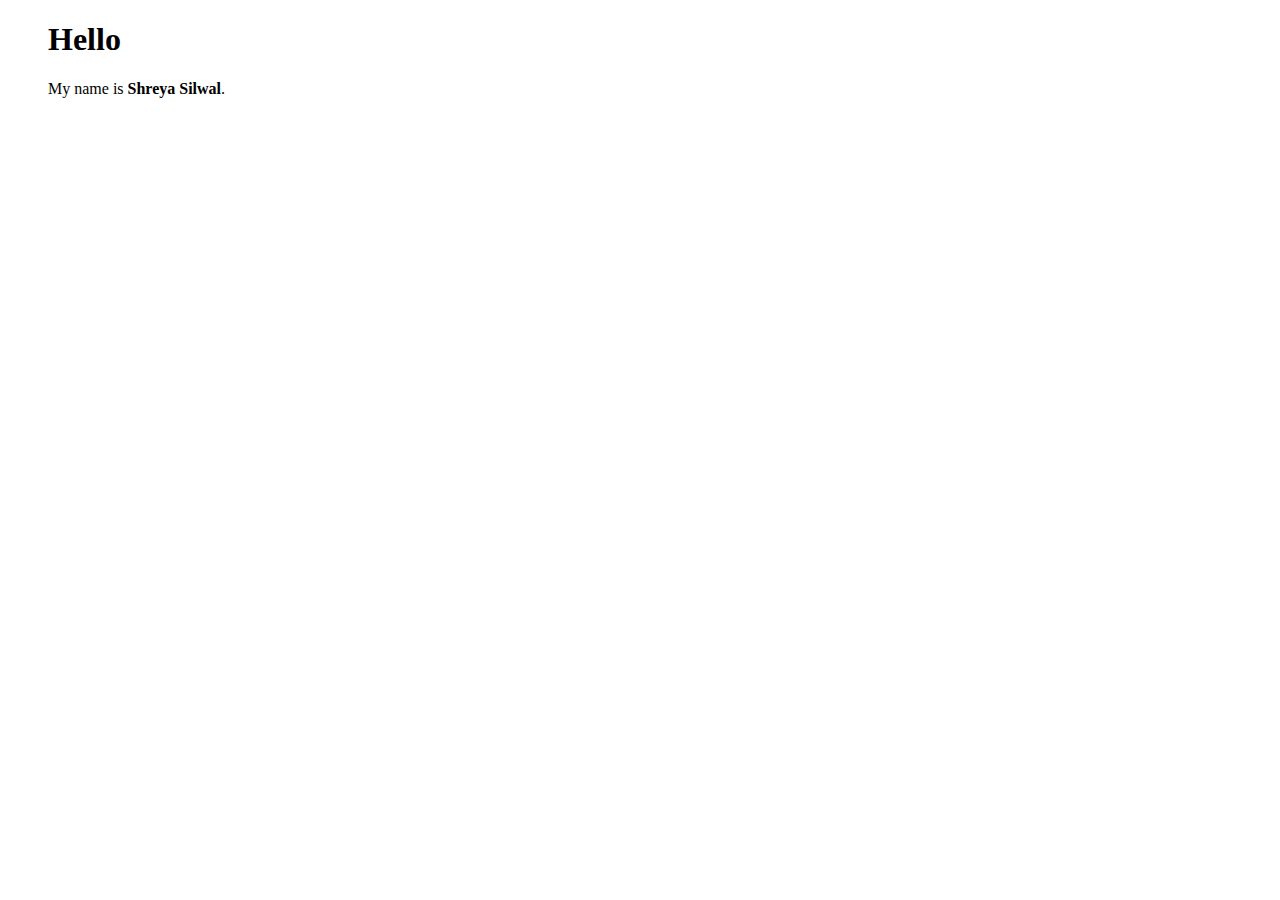
<file: Day 1- HTML-intro/index.html>
<!DOCTYPE html>
<html>
    <head>
        <title>HTML Introduction</title>
    </head>
    <body>
        <blockquote>
            <h1>Hello</h1>
            <p>
                My name is <b>Shreya Silwal</b>.
            </p>
        </blockquote>
        
    </body>

</html>
</file>
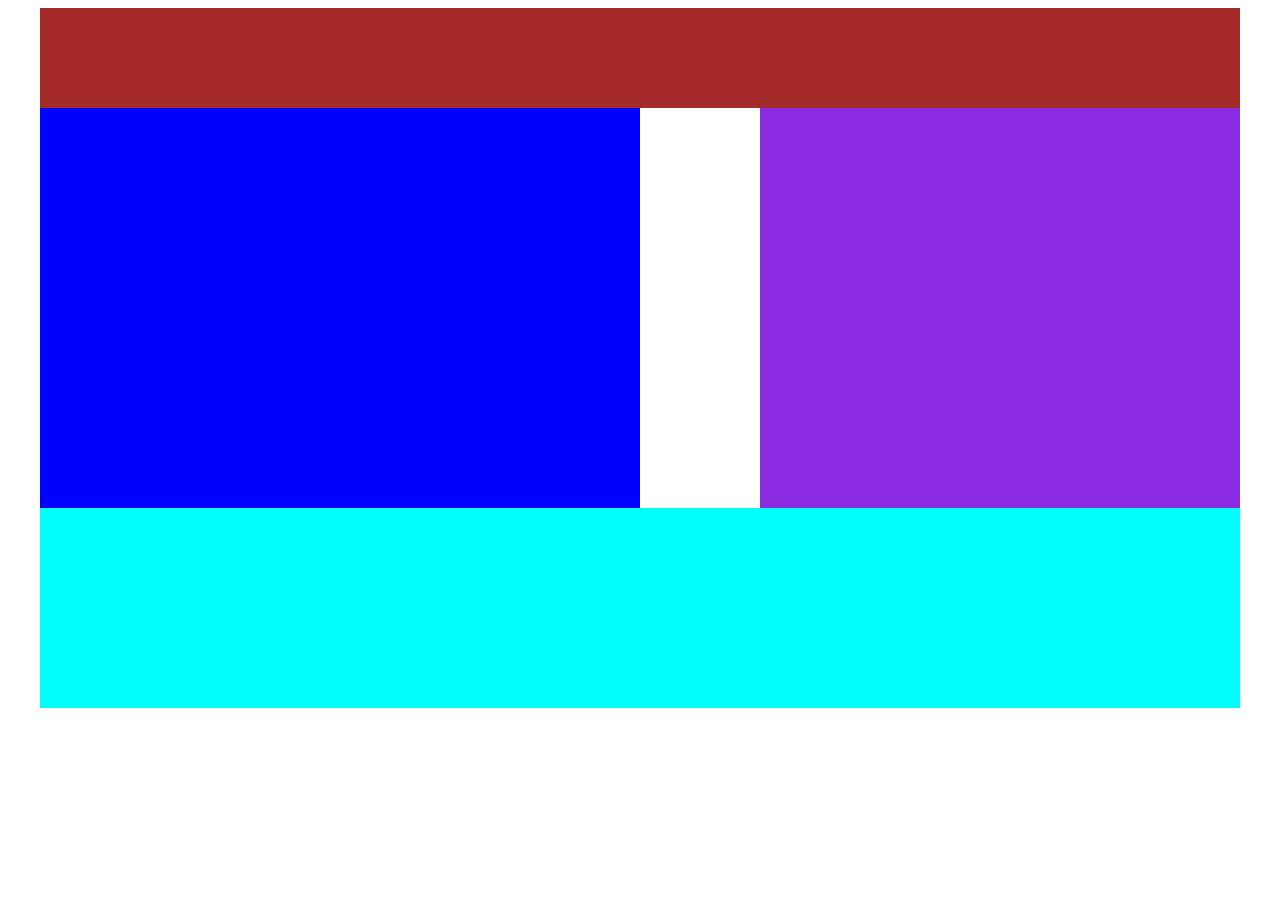
<file: Day-2 Homework/index.html>
<!DOCTYPE html>
<html lang="en">
<head>
    <meta charset="UTF-8">
    <meta name="viewport" content="width=device-width, initial-scale=1.0">
    <title>Document</title>
    <link rel="stylesheet" href="style.css">
</head>
<body>
    <div class="container">
        <div class="header"></div>
        <div class="main"></div>
        <div class="aside"></div>
        <div class="aside"></div>
        <div class="footer"></div>

    </div>
        


</body>
</html>
</file>
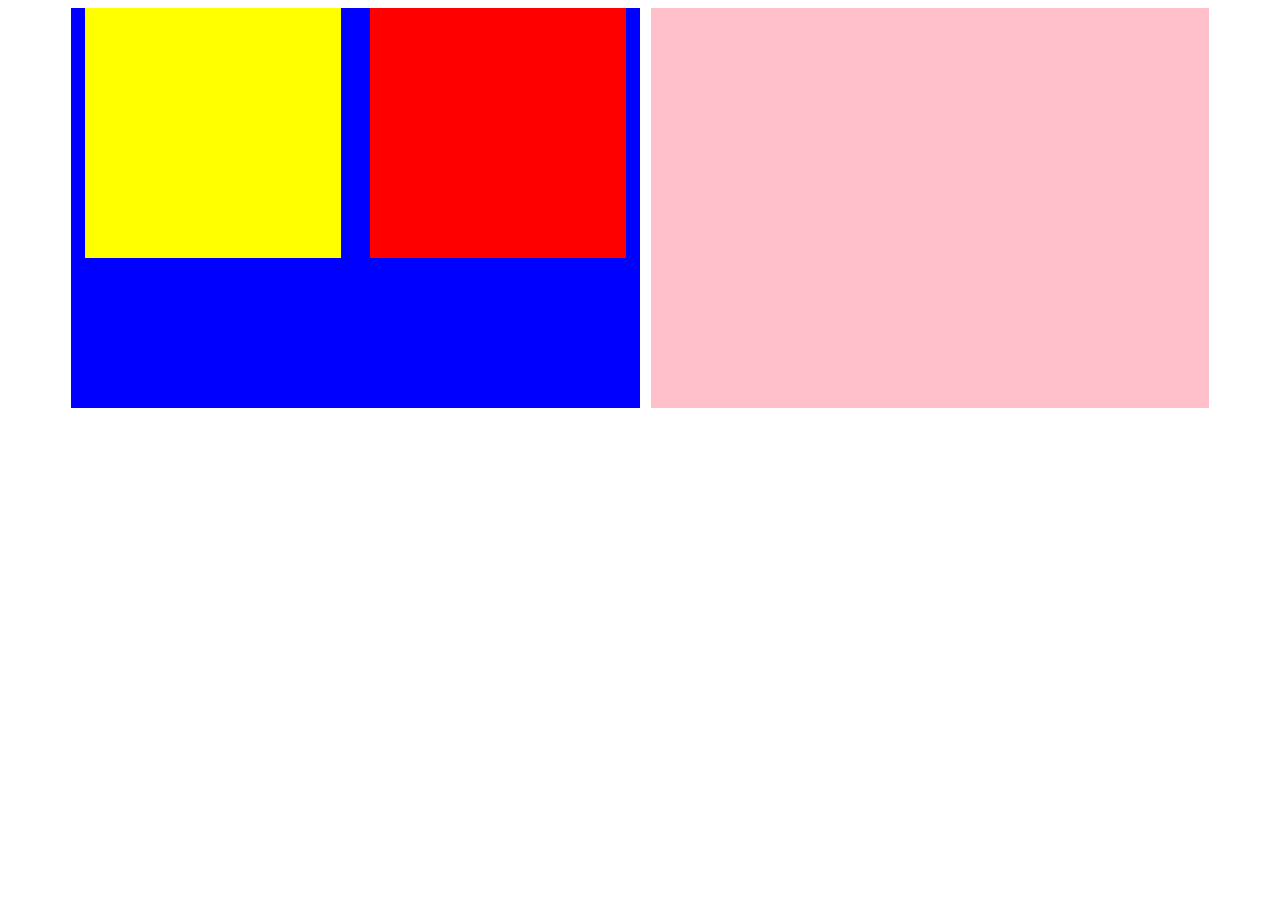
<file: Day-3 web template/Index.html>
<!DOCTYPE html>
<html lang="en">
<head>
    <meta charset="UTF-8">
    <meta name="viewport" content="width=device-width, initial-scale=1.0">
    <title>Document</title>
    <link rel="stylesheet" href="style.css">

</head>

<body>
    <div class="container">
        <div class="left-box">
            <div class="box1"></div>
            <div class="box2"></div>
        </div>
        <div class="right-box"></div>
    </div>
    
</body>
</html>
</file>
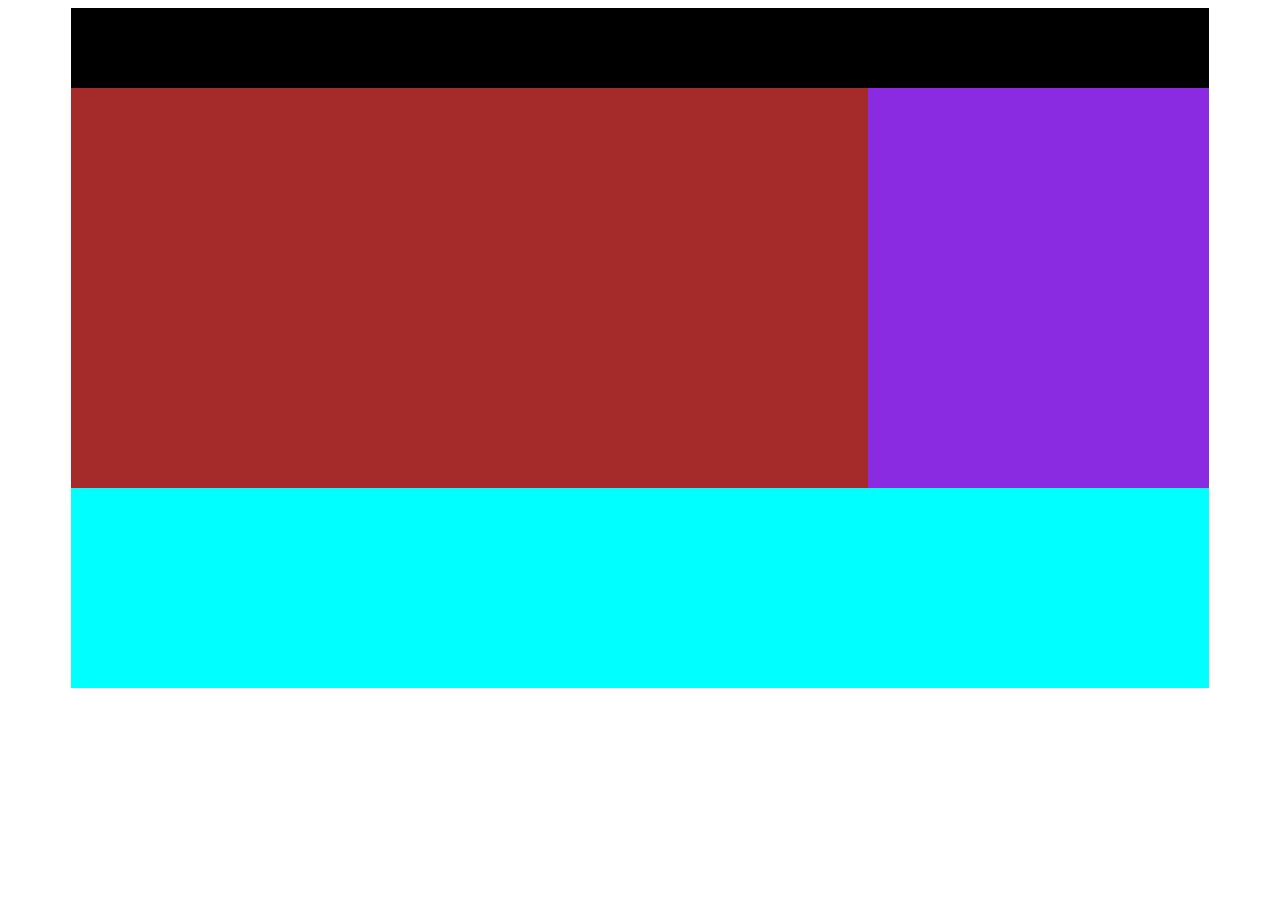
<file: Day-2 CSS-Course/Css-template/index.html>
<!DOCTYPE html>
<html lang="en">
<head>
    <meta charset="UTF-8">
    <meta name="viewport" content="width=device-width, initial-scale=1.0">
    <title>Document</title>
    <Link rel="stylesheet" href="style.css">
</head>
<body>
    <div class="container">
        <div class="header"></div>
        <div class="main"></div>
        <div class="aside"></div>
        <div class="footer"></div>
    </div>
</body>
</html>
</file>
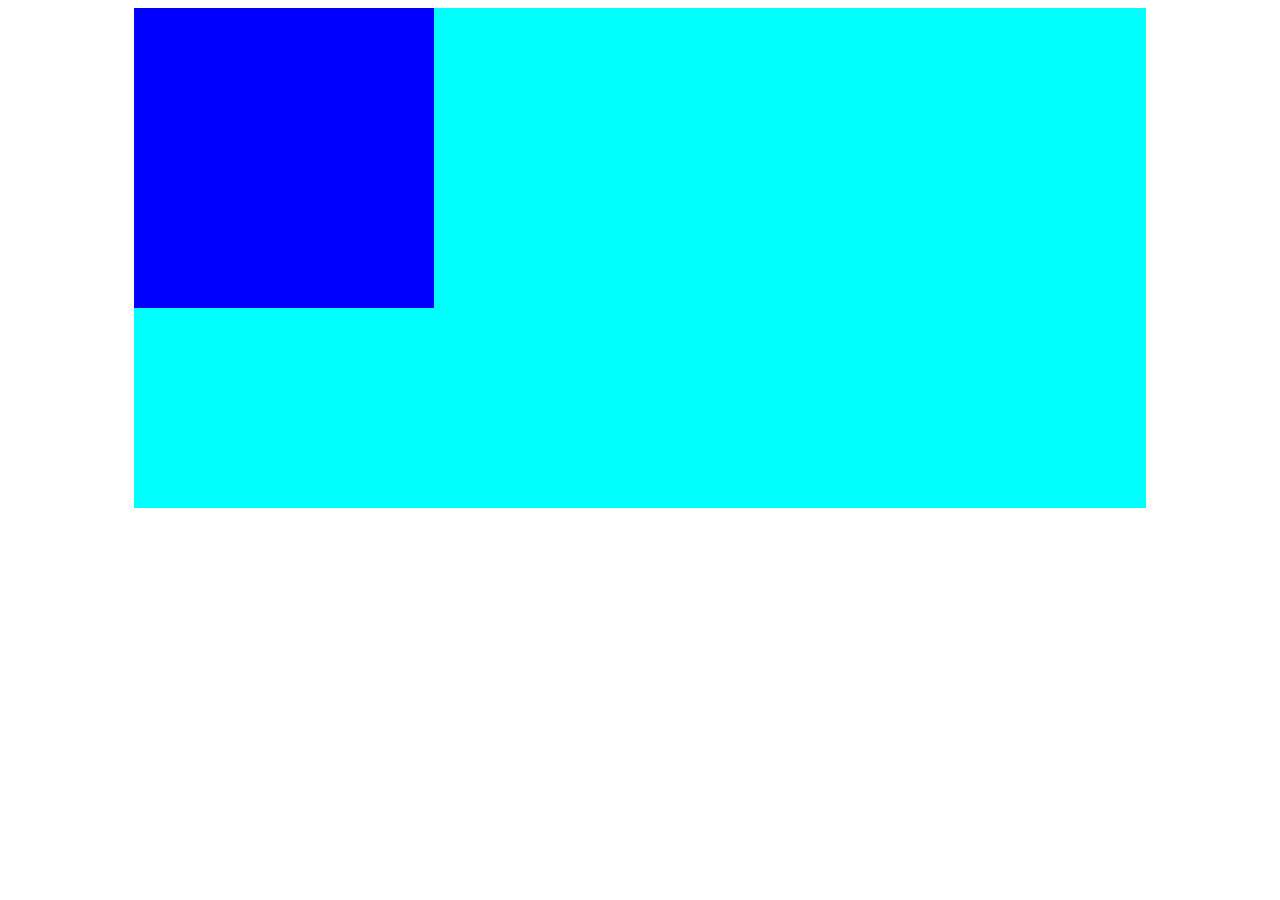
<file: Day-2 CSS-Course/Position/index.html>
<!DOCTYPE html>
<html lang="en">
<head>
    <meta charset="UTF-8">
    <meta name="viewport" content="width=device-width, initial-scale=1.0">
    <title>Document</title>
    <link rel="stylesheet" href="style.Css">
</head>
<body>
    <div class="container">
        <div class="box"></div>
    </div>

    
</body>
</html>
</file>
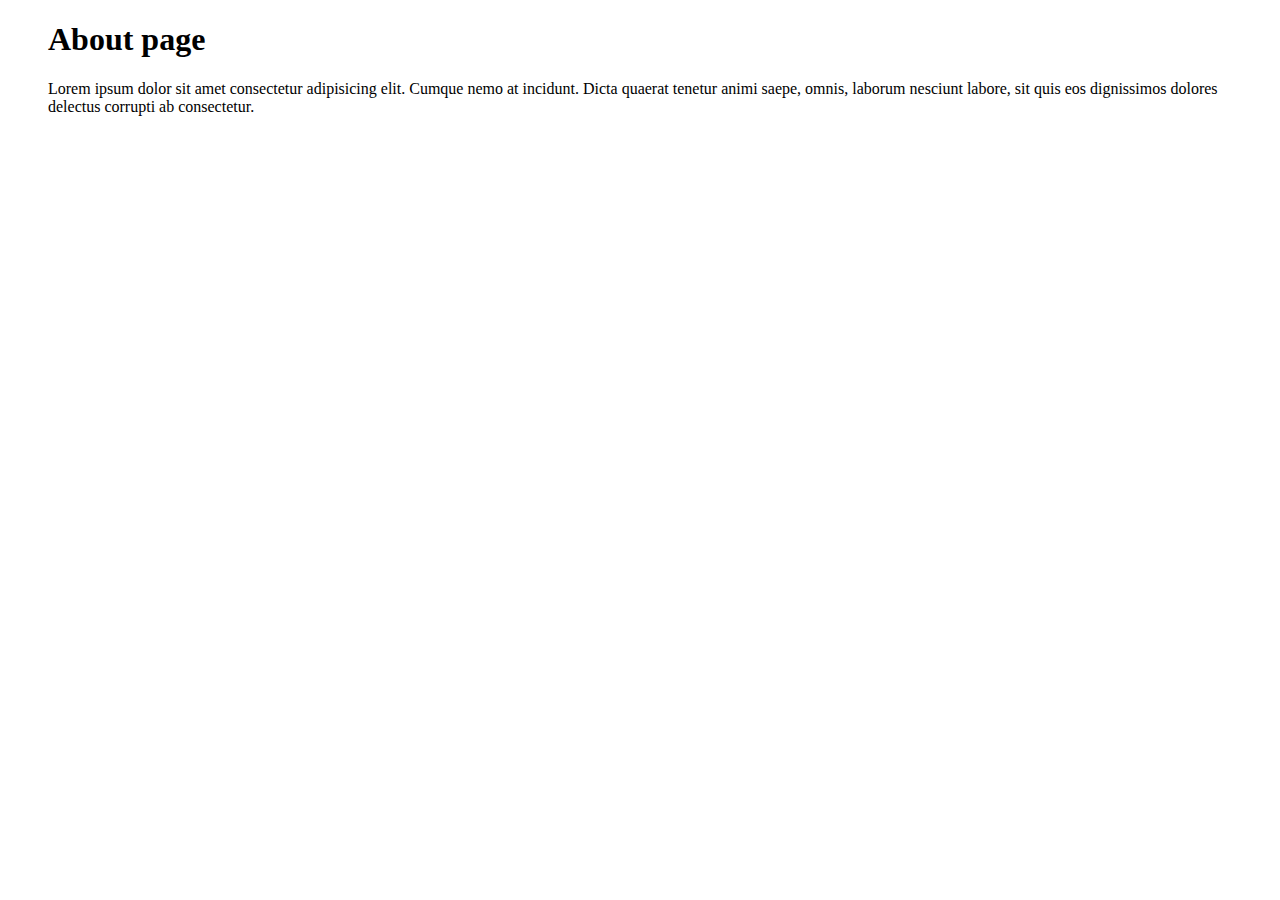
<file: Day 1- HTML-intro/about.html>
<!DOCTYPE html>
<html lang="en">
<head>
    <meta charset="UTF-8">
    <meta name="viewport" content="width=device-width>, initial-scale=1.0">
    <title>Document</title>
</head>
<body>
    <blockquote>
        <h1> About page</h1>
        <p>
            Lorem ipsum dolor sit amet consectetur adipisicing elit. Cumque nemo at incidunt. Dicta quaerat tenetur animi saepe, omnis, laborum nesciunt labore, sit quis eos dignissimos dolores delectus corrupti ab consectetur.
        </p>
    </blockquote>
</body>
</html>
</file>
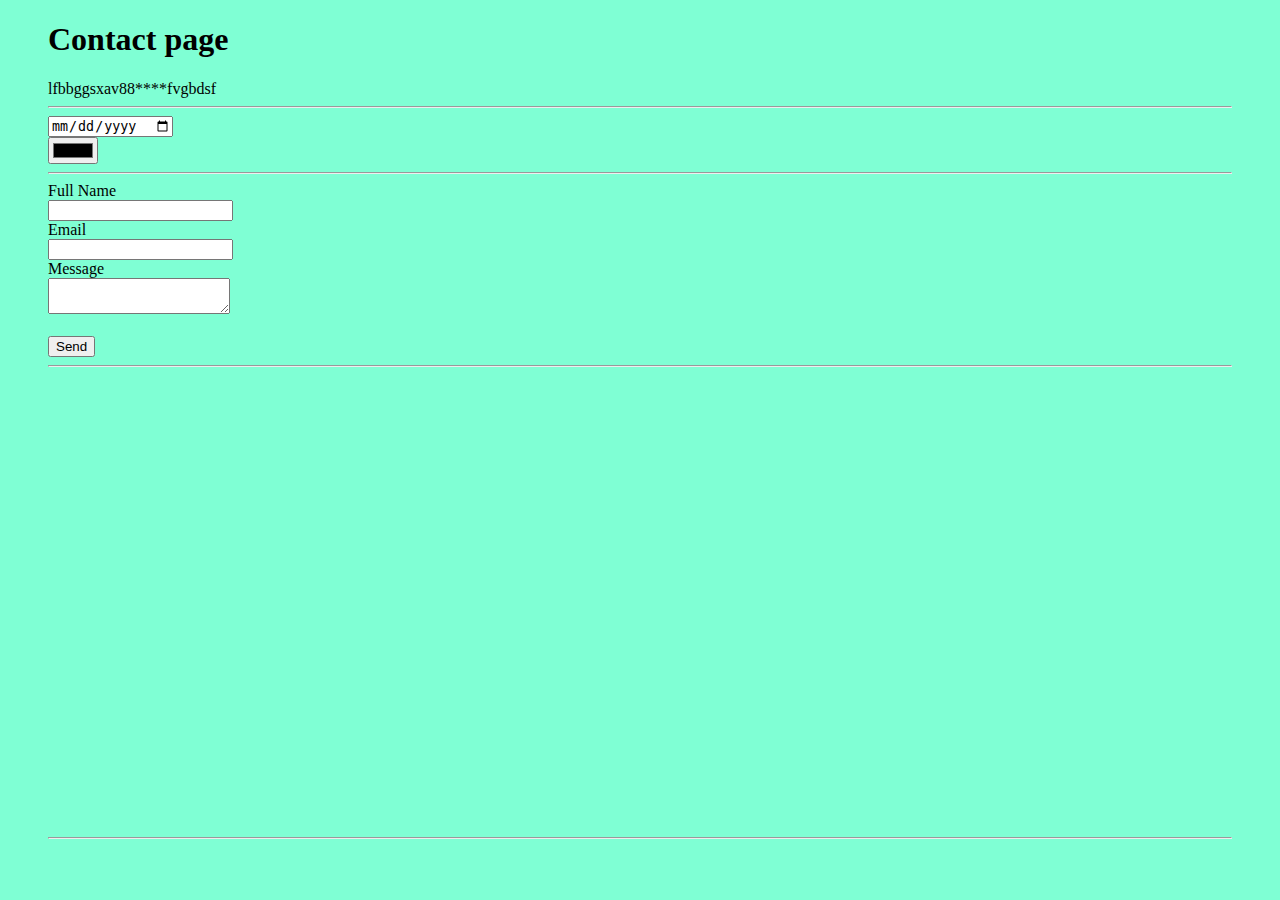
<file: Day 1- HTML-intro/contact.html>
<!DOCTYPE html>
<html lang="en">
<head>
    <meta charset="UTF-8">
    <meta name="viewport" content="width=device-width, initial-scale=1.0">
    <title>Document</title>
    <style>
        body{
            background-color: aquamarine;
        } 
    </style>
</head>
<body>
    <blockquote>
        <h1>Contact page</h1>
        <p1>
            lfbbggsxav88****fvgbdsf
        </p1>
        <hr>
        <form action="">
            <input type="date"
        </form>
            
        </form>
        <form action="">
            <input type="color"
        </form>
        <hr>
        <form action="">
            <label for="name">Full Name</label><br>
        <input type="text"  required name="name" id="name"><br>
        <label for="Email">Email</label><br>
        <input type="email" required name="email" id="email"> <br>
        <label for="Message">Message</label> <br>
        <textarea  required name="Message"></textarea><br> <br>
        <button>Send</button>
    
        </form>
        <hr>
        <iframe src="https://www.google.com/maps/embed?pb=!1m18!1m12!1m3!1d3532.5421780458537!2d85.3095509754671!3d27.700541576186453!2m3!1f0!2f0!3f0!3m2!1i1024!2i768!4f13.1!3m3!1m2!1s0x39eb198a96a1ce13%3A0xfd44672c7fd5f82a!2sDharahara!5e0!3m2!1sen!2snp!4v1708352002838!5m2!1sen!2snp" width="600" height="450" style="border:0;" allowfullscreen="" loading="lazy" referrerpolicy="no-referrer-when-downgrade"></iframe>
        <hr>
       
    

    </blockquote>
</body>
</html>
</file>
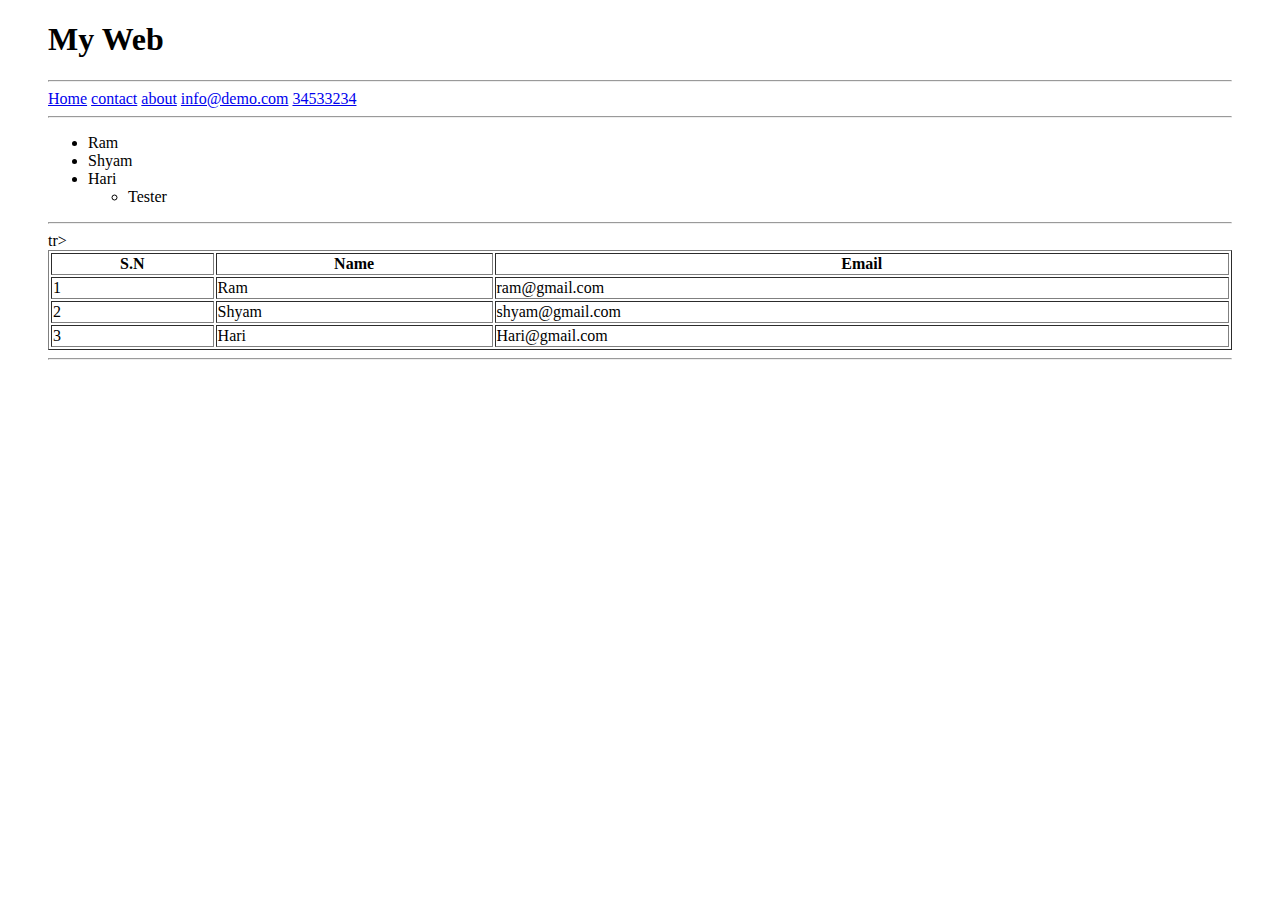
<file: Day 1- HTML-intro/Title.html>
<!DOCTYPE html>
<html lang="en">
<head>
    <meta charset="UTF-8">
    <meta name="viewport" content="width=device-width, initial-scale=1.0">
    <title>web</title>
</head>
<body>
    <blockquote>
        <h1>My Web</h1>
        <hr>
        <a href="Title.html">Home</a> 
        <a href="contact.html">contact</a>
        <a href="about.html">about</a>
        <a href="mailto:info@demo.com">info@demo.com</a>
        <a href="tel:9845324563"> 34533234</a>
        <hr>
        <ul> 
           <li>Ram</li>
           <li>Shyam</li>
           <li>Hari
                <ul>
                    <li>Tester</li>
                </ul>
           </li>
                

        </ul>
        <hr>

        <table border="1" width="100%">
            <tr>
                <th>S.N</th>
                <th>Name</th>
                <th>Email</th>
            </tr>
            <tr>
                <td>1</td>
                <td>Ram</td>
                <td>ram@gmail.com</td>
            </tr>
            <tr>
                <td>2</td>
                <td>Shyam</td>
                <td>shyam@gmail.com</td>
            </tr>
            tr>
                <td>3</td>
                <td>Hari</td>
                <td>Hari@gmail.com</td>
            </tr>

        </table>
        <hr>
        
    </blockquote>
    
</body>
</html>
</file>
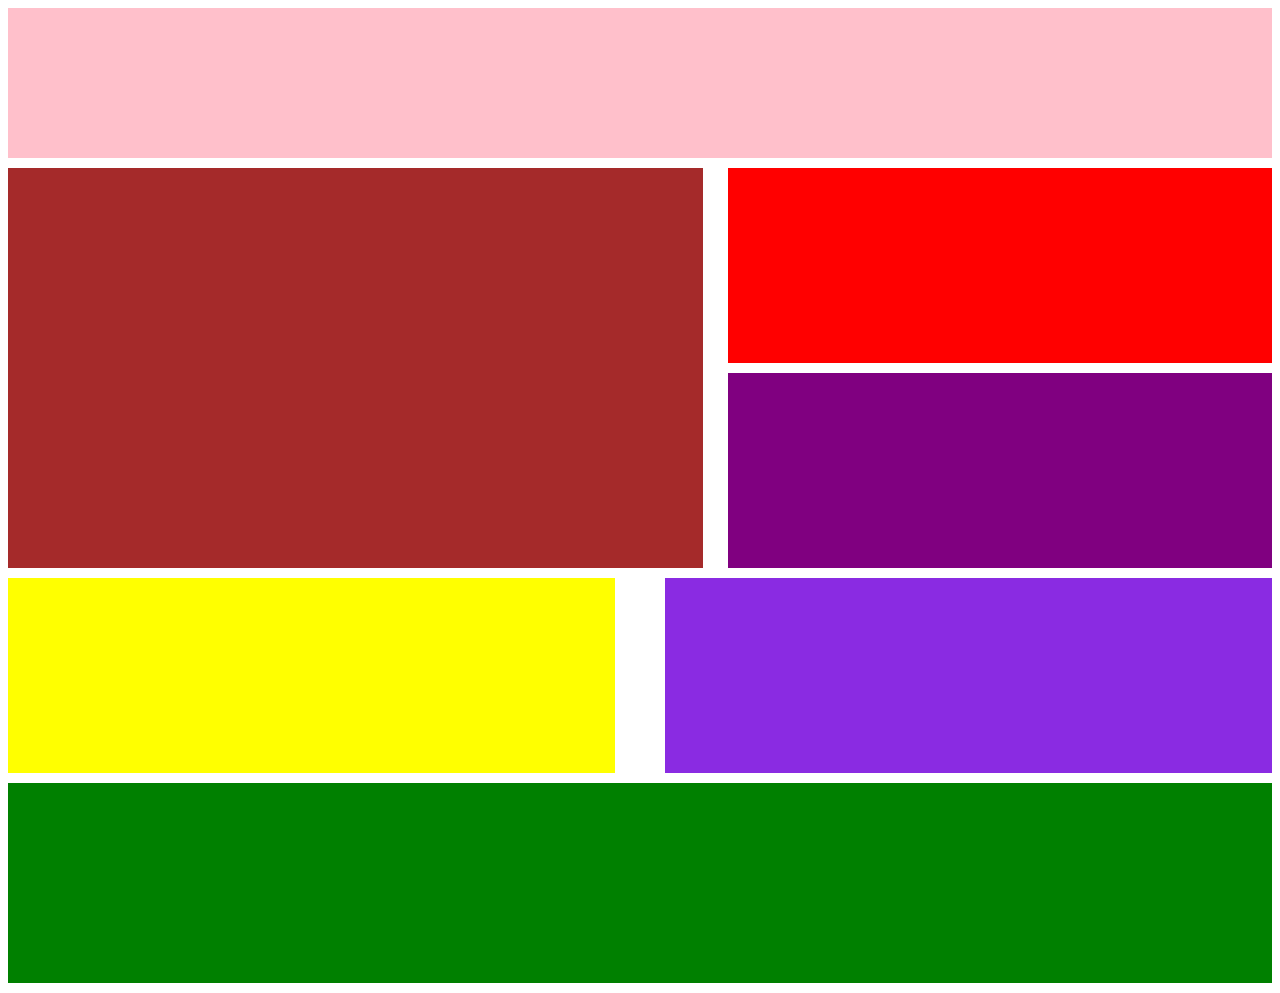
<file: Day 4- New web template/structure.html>
<!DOCTYPE html>
<html lang="en">
<head>
    <meta charset="UTF-8">
    <meta name="viewport" content="width=device-width, initial-scale=1.0">
    <title>Document</title>
    <link rel="stylesheet" href="style.css">
</head>
<body>
    <div class="container">
        <div calss="header">
            <div class="boxf"></div>
            <div class="second_box"></div>
            <div class="third_box">
                <div class="box1"></div>
                <div class="box2"></div>
            <div class="fourth_box">
                <div class="box3"></div>
                <div class="box4"></div>
                <div class="box5"></div>
            
            </div>   
            
            </div>
           
        </div>
    
        
        </div>
   
    </div>
    
    
    </div>
</body>
</html>
</file>
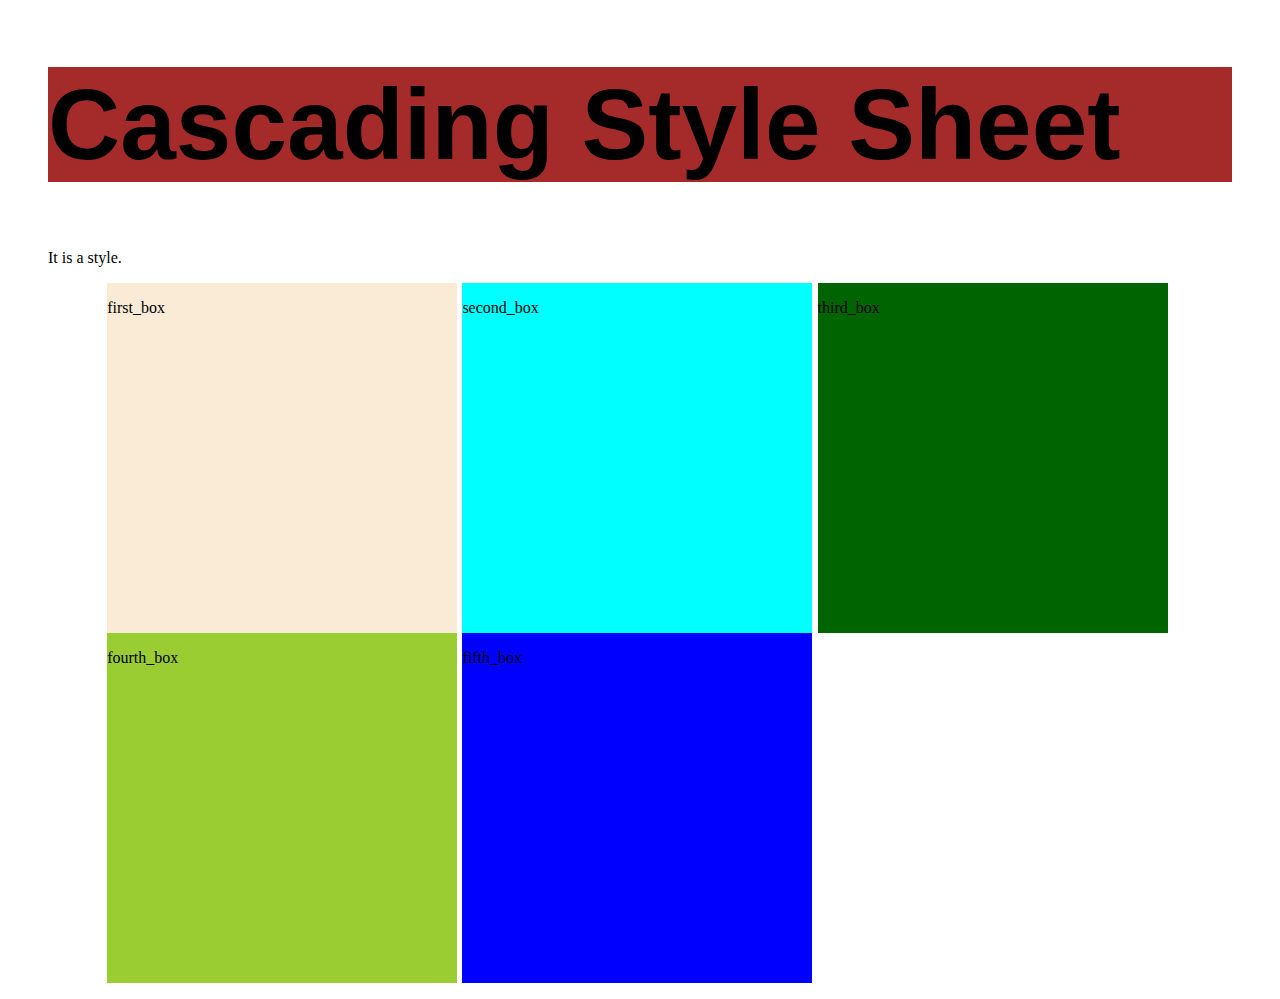
<file: Day-2 CSS-Course/Display/Indx.html>
<!DOCTYPE html>
<html lang="en">
<head>
    <meta charset="UTF-8">
    <meta name="viewport" content="width=device-width, initial-scale=1.0">
    <title>Document</title>
    <link rel="stylesheet" href="style.css">
</head>
<body>
    <blockquote>
    <h1>Cascading Style Sheet</h1>
    <p>
        It is a style.
    </p>
    <div class="container">
        <div class="first_box">
            <p>first_box</p>
        </div>   
    <div class="second_box">
        <p>second_box</p>
    </div>
    <div class="third_box">
        <p>third_box</p>
    </div>
    <div class="fourth_box">
        <p>fourth_box</p>
    </div>
    <div class="fifth_box">
        <p>fifth_box</p>
    </div>
    </div>
    


</blockquote>
</body>
</html>
</file>
<file: Day-2 Homework/style.css>
.container{
    width: 95%;
    margin: auto;
}
.header{
    height: 100px;
    background: brown;
    width: 100%;
    float: right;
}
.main{
    width: 50%;
    height: 400px;
    background-color: blue;
    float: left;
    border: spacing 10px;;

}
.aside{
    width: 20%;
    height: 400px;
    background-color: pink;
    float: right;
}
.aside{
    width: 20%;
    height: 400px;
    background-color: blueviolet;
    float: right;
}
.footer{
    width: 100%;
    height: 200px;
    background-color: aqua;
    float: left;
}
</file>
<file: Day-3 web template/style.css>
.container{
    width: 90%;
    margin: auto;
    display: flex;
    justify-content: space-between

}
 .left-box{
    width: 50%;
    height: 400px;
    background-color: blue;
    display: flex;
    justify-content: space-around;
    
 }

 .box1{
    width: 45%;
    height: 250px;
    background-color: yellow;
    
   
 }
 .box2{
    width: 45%;
    height: 250px;
    background-color: red;
 }
 .right-box{
    width: 49%;
    height: 400px;
    background-color: pink;
 }
</file>
<file: Day-2 CSS-Course/Css-template/style.css>
.container{
    width: 90%;
    margin: auto;
}
.header{
    height: 80px;
    background: black;
    width: 100%;
    float: right;
}
.main{
    width: 70%;
    height: 400px;
    background-color: brown;
    float: left;
}
.aside{
    width: 30%;
    height: 400px;
    background-color: blueviolet;
    float: right;
}
.footer{
    width: 100%;
    height: 200px;
    background-color: aqua;
    float: left;
}
</file>
<file: Day-2 CSS-Course/Position/style.Css>
.container{
    width: 80%;
    margin: auto;
    height: 500px;
background-color: aqua;
position: relative;
}
 .box{
    width: 300px;
    height: 300px;
    background-color: blue;
    position: absolute;

 }
</file>
<file: Day 4- New web template/style.css>
.container{
    width: 100%;
    margin:auto;
    
}

    

.boxf{
    width: 100%;
    height: 150px;
    background-color: pink;
    margin-bottom: 10px;
}

.second_box{
    width: 55%;
    height: 400px;
    background-color: brown;
    flex-wrap: wrap;
    justify-content: space-between;
    float:left;
    margin-bottom: 10px;
    

}
.box1{
    width: 43%;
    height: 195px;
    background-color: red;
    float: right;
    grid-row: inherit;
    margin-bottom: 10px;
    
}
.box2{
    width: 43%;
    height: 195px;
    background-color: purple;
    float:right;
    grid-row-end:auto;
    
    
}

.box3{
    width: 48%;
    height: 195px;
    background-color: yellow;
    float:left;
    justify-content: space-between;
    margin-bottom: 10px;
}
.box4{
    width: 48%;
    height: 195px;
    background-color: blueviolet;
    float: right;
    justify-content: space-between;
    margin-bottom: 10px;
}
.box5{
    width: 100%;
    height: 200px;
    background-color: green;
    float: right;
    margin-bottom: 10px;
}
</file>
<file: Day-2 CSS-Course/Display/style.css>
h1{
    background-color: brown;
    font-size: 100px;
    font-family: 'Segoe UI', Tahoma, Geneva, Verdana, sans-serif;
}
.container{
    width: 90%;
    margin: auto;
    display: flex;
    min-height: 400px;
    justify-content: space-between;
    flex-wrap: wrap;
    display: grid;
    grid-template-columns: repeat(3, 1fr); 
}
.first_box{
    width: 350px;
    height: 350px;
    background-color: antiquewhite;
    
}
.second_box{
    width: 350px;
    height: 350px;
    background-color: aqua;
    
}
.third_box{
    width: 350px;
    height: 350px;
    background-color:darkgreen;
    
}
.fourth_box{
    width: 350px;
    height: 350px;
    background-color:yellowgreen;
    
}
.fifth_box{
    width: 350px;
    height: 350px;
    background-color: blue;
}
</file>
